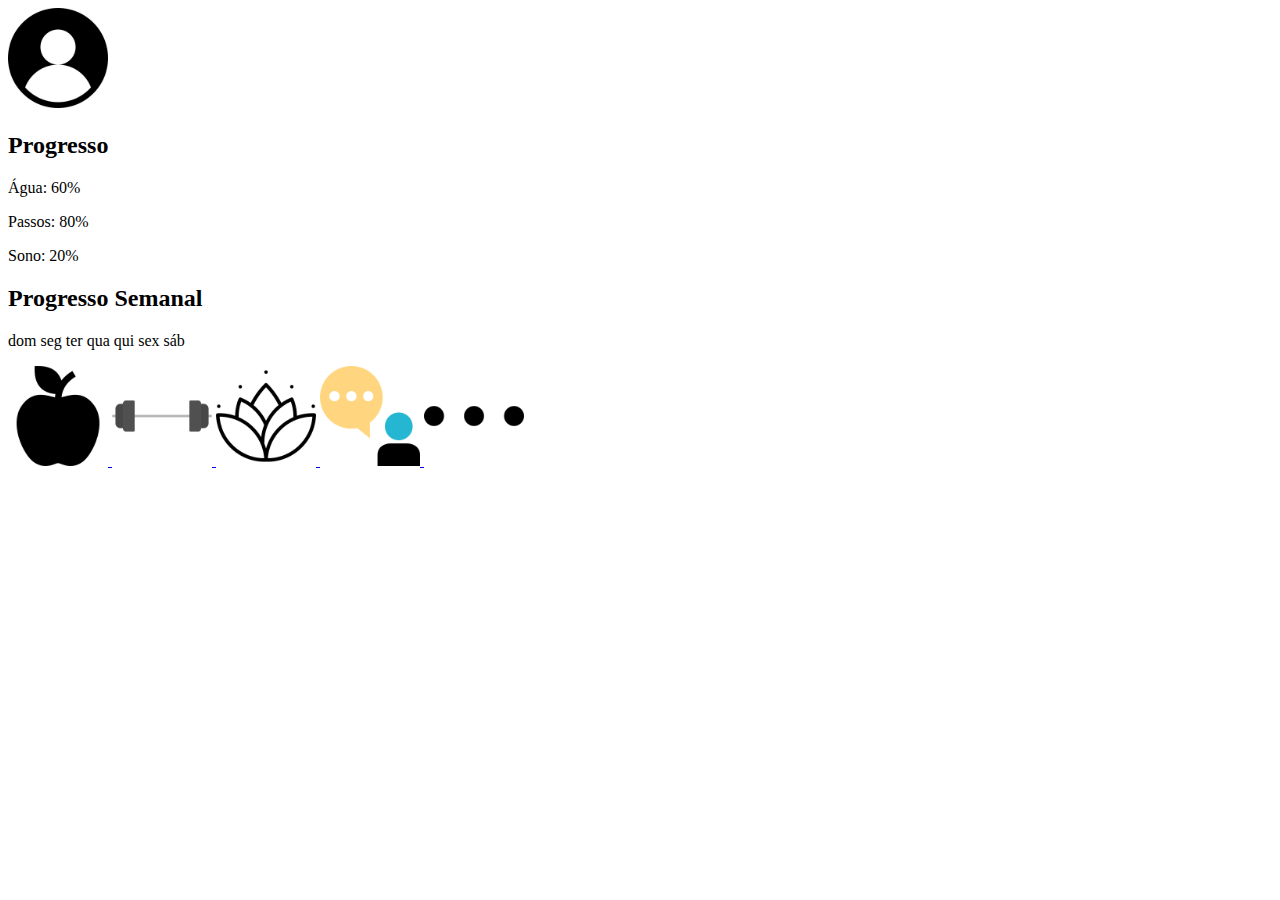
<file: index.html>
<!DOCTYPE html>
<html lang="pt-BR">
<head>
    <meta charset="UTF-8">
    <title>Elevate</title>
</head>

    <body>
        
        <header>
            <a href="meuperfil.html">
                <img src="img/user.png" width="100" height="100" alt="Meu Perfil">
            </a>
        </header>

        <main>
            <section>
                <h2>Progresso</h2>
                <p>Água: 60%</p>
                <p>Passos: 80%</p>
                <p>Sono: 20%</p> 
            </section>

            <section>
                <h2>Progresso Semanal</h2>
                <p>dom seg ter qua qui sex sáb</p>
            </section>
        </main>

        <footer>
            <a href="alimentacao.html">
                <img src="img/apple.png" width="100" height="100" alt="Alimentação">
            </a>
            <a href="exercicio.html">
                <img src="img/anilha.png" width="100" height="100" alt="Exercícios">
            </a>
            <a href="meditacao.html">
                <img src="img/lotus.png" width="100" height="100" alt="Meditação">
            </a>
            <a href="amigos.html">
                <img src="img/friends.png" width="100" height="100" alt="Amigos">
            </a>
            <a href="mais.html">
                <img src="img/more.png" width="100" height="100" alt="Outros">
            </a>
        </footer>

    </body>
</html>
</file>
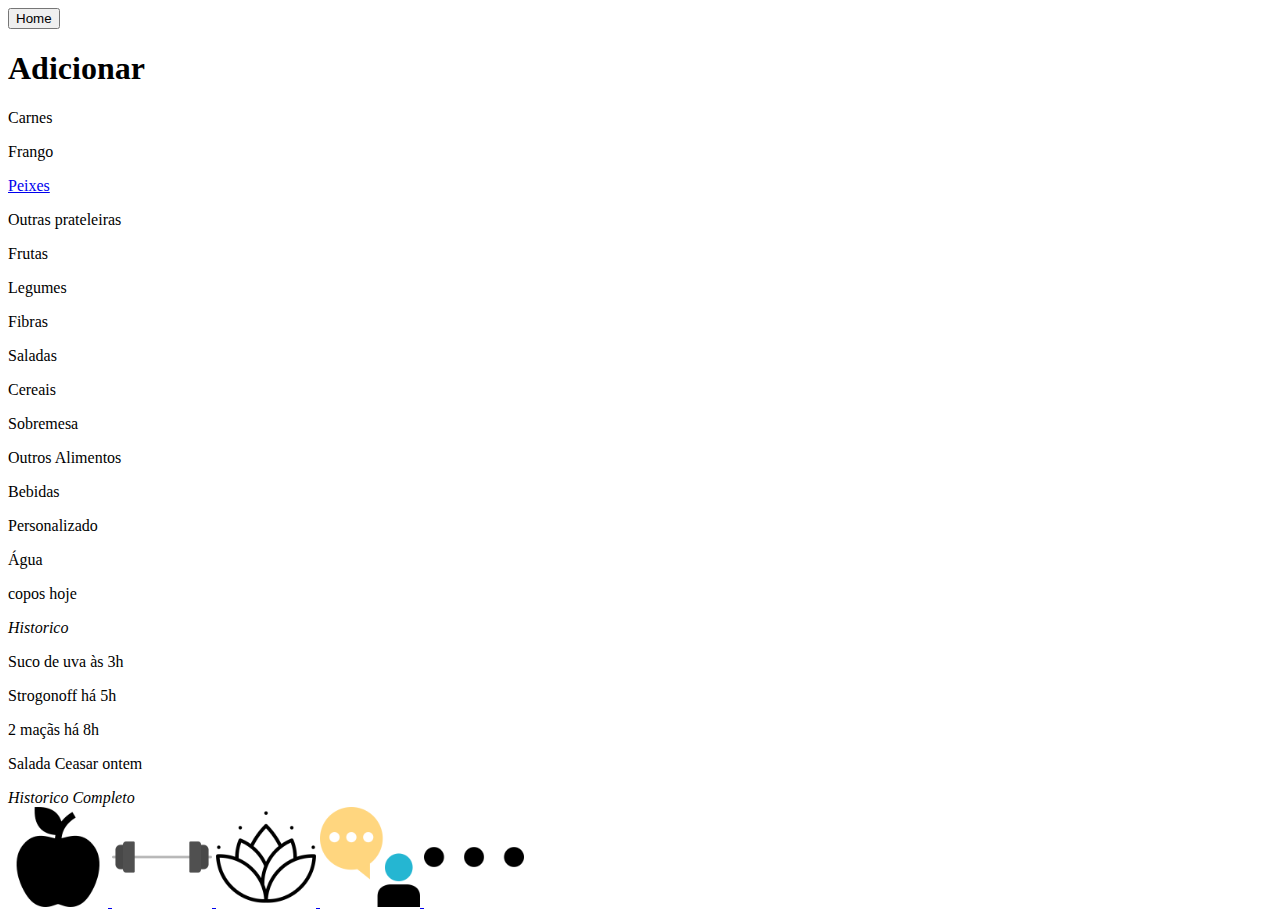
<file: adicionar_alimentacao.html>
<!DOCTYPE html>   
<html lang="pt-BR">
    <head>
        <meta charset="UTF-8">
        <title>Alimentação</title>
    </head>

    <body>

        <header>
            <button type="button" onclick="window.location.href='index.html'">Home</button>
            <h1>Adicionar</h1>
        </header>

        <main>
            <p>Carnes</p> 
            <p>Frango</p>
            <a href="peixes.html">
                <p>Peixes</p>
            </a>
            <p>Outras prateleiras</p>

            <p>Frutas</p>
            <p>Legumes</p>
            <p>Fibras</p>
            <p>Saladas</p>

            <p>Cereais</p>
            <p>Sobremesa</p>
            <p>Outros Alimentos</p>
            <p>Bebidas</p>

            <p>Personalizado</p>
            <p>Água</p>
            <p>copos hoje</p>

            <em>Historico</em>
            <p>Suco de uva às 3h</p>
            <p>Strogonoff há 5h</p>
            <p>2 maçãs há 8h</p>
            <p>Salada Ceasar ontem</p>

            <em>Historico Completo</em>

        </main>

        <footer>
            <a href="alimentacao.html">
                <img src="img/apple.png" width="100" height="100" alt="Alimentação">
            </a>
            <a href="exercicio.html">
                <img src="img/anilha.png" width="100" height="100" alt="Exercícios">
            </a>
            <a href="meditacao.html">
                <img src="img/lotus.png" width="100" height="100" alt="Meditação">
            </a>
            <a href="amigos.html">
                <img src="img/friends.png" width="100" height="100" alt="Amigos">
            </a>
            <a href="mais.html">
                <img src="img/more.png" width="100" height="100" alt="Outros">
            </a>
        </footer>
        
    </body>

</html>
</file>
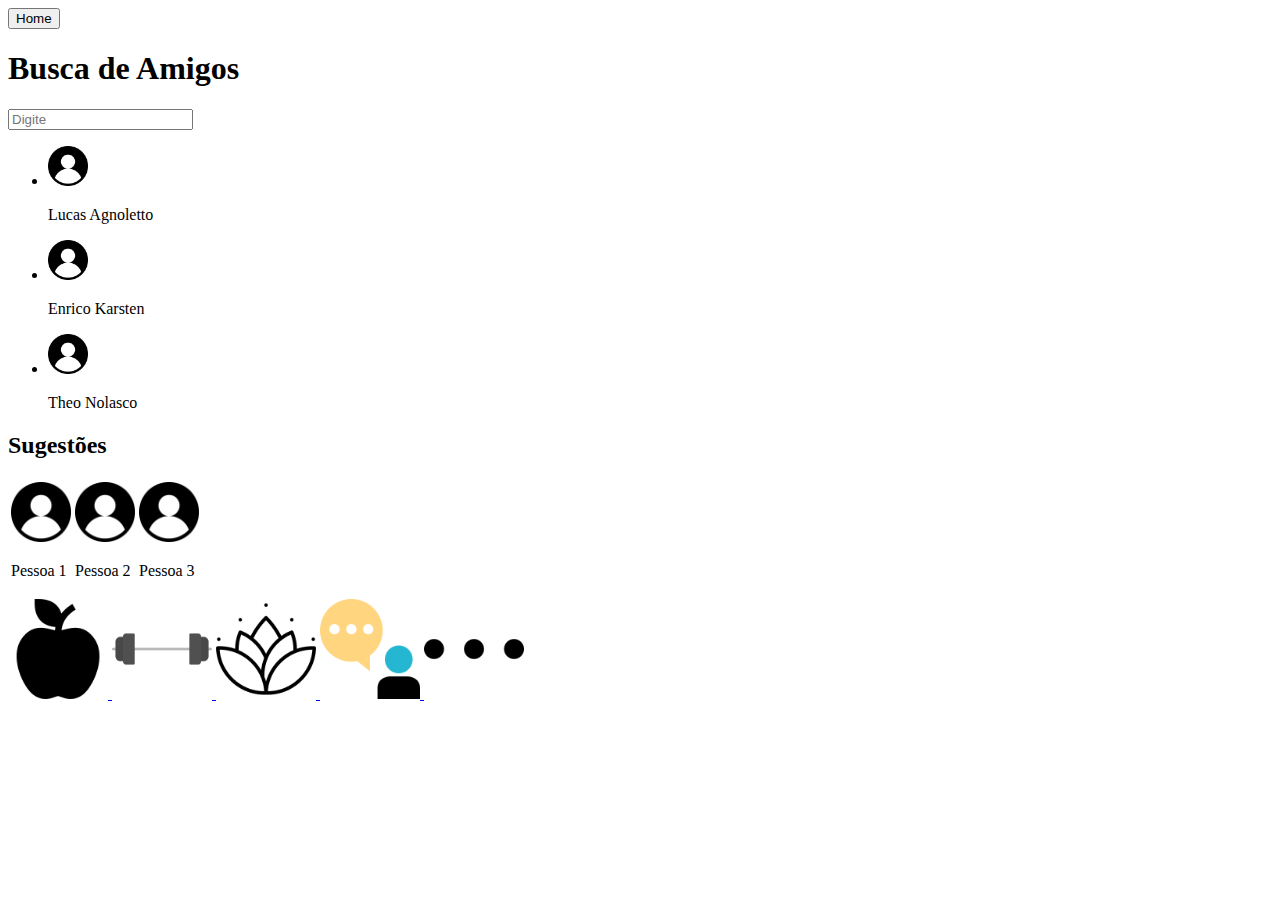
<file: adicionar_amigos.html>
<!DOCTYPE html>
<html lang="pt-BR">
    <head>
        <meta charset="UTF-8">
        <title>Amigos</title>
    </head>

    <body>

        <header>
            <button type="button" onclick="window.location.href='index.html'">Home</button>
            <h1>Busca de Amigos</h1>
        </header>

        <main>
            <input type="text" placeholder="Digite">
            
            <ul>
                <li>
                    <img src="img/user.png" width="40" height="40" alt="usuário">
                    <p>Lucas Agnoletto</p>
                </li>
                <li>
                    <img src="img/user.png" width="40" height="40" alt="usuário">
                    <p>Enrico Karsten</p>
                </li>
                <li>
                    <img src="img/user.png" width="40" height="40" alt="usuário">
                    <p>Theo Nolasco</p>
                </li>
            </ul>

            <h2>Sugestões</h2>
            <table>
                <tr>
                    <td>
                        <img src="img/user.png" width="60" height="60" alt="usuário">
                        <p>Pessoa 1</p>
                    </td>
                    <td>
                        <img src="img/user.png" width="60" height="60" alt="usuário">
                        <p>Pessoa 2</p>
                    </td>
                    <td>
                        <img src="img/user.png" width="60" height="60" alt="usuário">
                        <p>Pessoa 3</p>
                    </td>
                </tr>
            </table>
        </main>

        <footer>
            <a href="alimentacao.html">
                <img src="img/apple.png" width="100" height="100" alt="Alimentação">
            </a>
            <a href="exercicio.html">
                <img src="img/anilha.png" width="100" height="100" alt="Exercícios">
            </a>
            <a href="meditacao.html">
                <img src="img/lotus.png" width="100" height="100" alt="Meditação">
            </a>
            <a href="amigos.html">
                <img src="img/friends.png" width="100" height="100" alt="Amigos">
            </a>
            <a href="mais.html">
                <img src="img/more.png" width="100" height="100" alt="Outros">
            </a>
        </footer>
        
    </body>
</html>
</file>
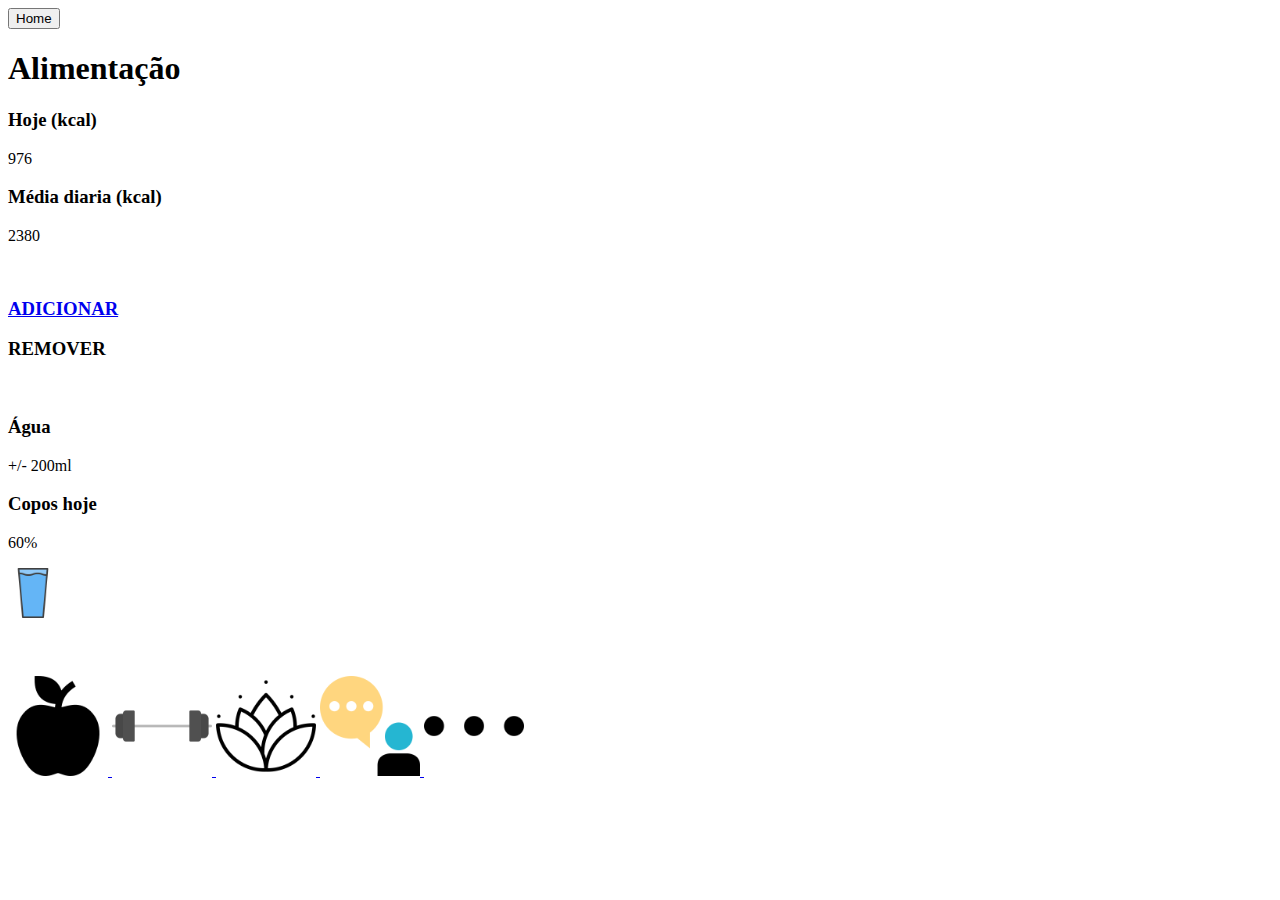
<file: alimentacao.html>
<!DOCTYPE html>   
<html lang="pt-BR">
    <head>
        <meta charset="UTF-8">
        <title>Alimentação</title>
    </head>

    <body>
        
        <header>
            <button type="button" onclick="window.location.href='index.html'">Home</button>
            <h1>Alimentação</h1>
        </header>

        <main>
            <h3>Hoje (kcal)</h3>
            <p>976</p>
            <h3>Média diaria (kcal)</h3>
            <p>2380</p>
 
            <br>
            
            <a href="adicionar_alimentacao.html">
                <h3>ADICIONAR</h3>
            </a>
            <h3>REMOVER</h3>

            <br>

            <h3>Água</h3>
            <p>+/- 200ml</p>
            <h3>Copos hoje</h3>
            <p> 60% </p>
            <img src="img/glass-of-water.png" width="50" height="50" alt="Simbolo de mais">
            

            <br>
            <br>
            <br>
            <br>

        </main>

        <footer>
            <a href="alimentacao.html">
                <img src="img/apple.png" width="100" height="100" alt="Alimentação">
            </a>
            <a href="exercicio.html">
                <img src="img/anilha.png" width="100" height="100" alt="Exercícios">
            </a>
            <a href="meditacao.html">
                <img src="img/lotus.png" width="100" height="100" alt="Meditação">
            </a>
            <a href="amigos.html">
                <img src="img/friends.png" width="100" height="100" alt="Amigos">
            </a>
            <a href="mais.html">
                <img src="img/more.png" width="100" height="100" alt="Outros">
            </a>
        </footer>

    </body>

</html>
</file>
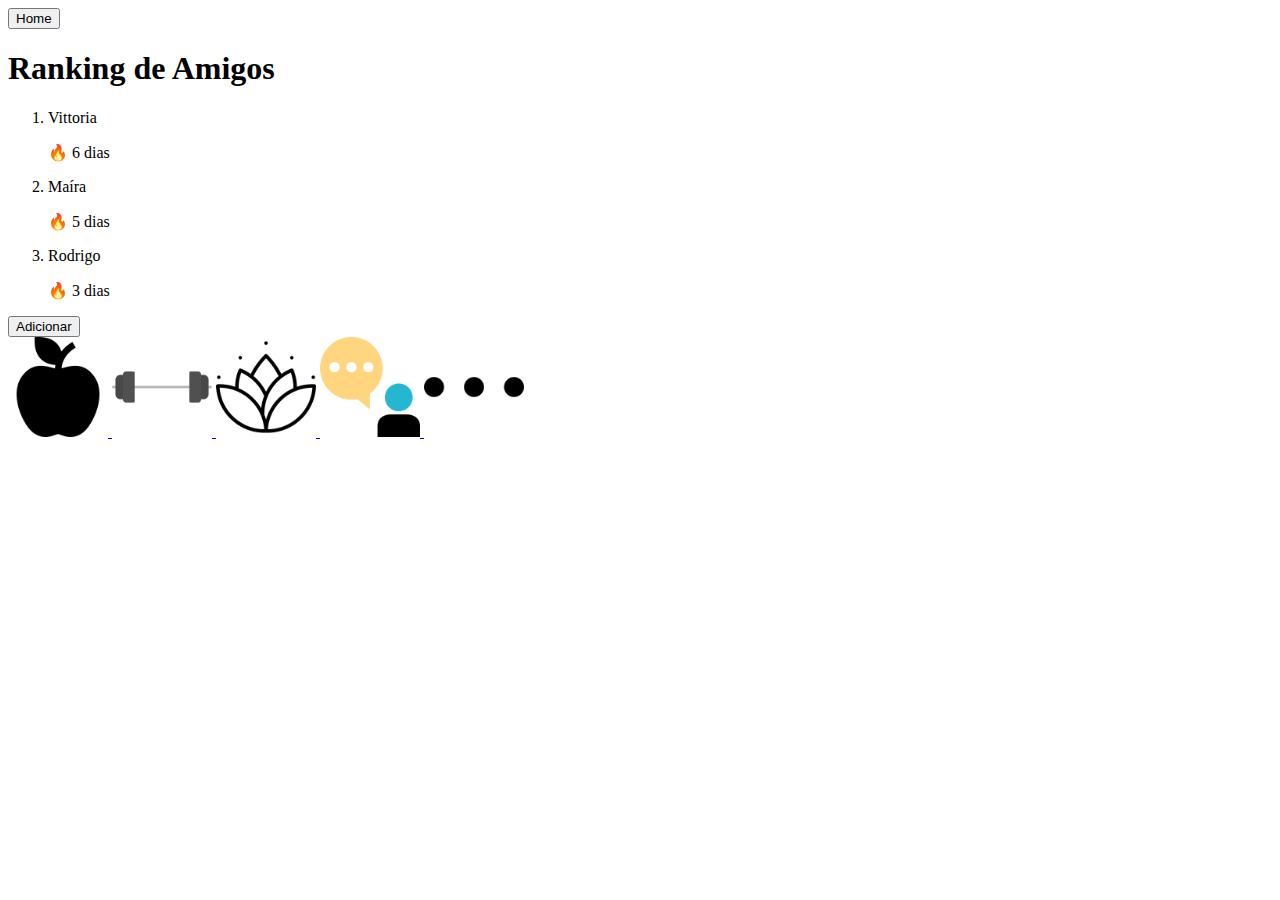
<file: amigos.html>
<!DOCTYPE html>
<html lang="pt-BR">
    <head>
        <meta charset="UTF-8">
        <title>Amigos</title>
    </head>

    <body>
        
        <header>
            <button type="button" onclick="window.location.href='index.html'">Home</button>
            <h1>Ranking de Amigos</h1>
        </header>

        <main>
            <ol>
                <li>
                    <p>Vittoria</p> <span>🔥 6 dias</span>
                </li>
                <li>
                    <p>Maíra</p> <span>🔥 5 dias</span>
                </li>
                <li>
                    <p>Rodrigo</p> <span>🔥 3 dias</span>
                </li>
            </ol>

            <button type="button" onclick="window.location.href='adicionar_amigos.html'">Adicionar</button>
        </main>

        <footer>
            <a href="alimentacao.html">
                <img src="img/apple.png" width="100" height="100" alt="Alimentação">
            </a>
            <a href="exercicio.html">
                <img src="img/anilha.png" width="100" height="100" alt="Exercícios">
            </a>
            <a href="meditacao.html">
                <img src="img/lotus.png" width="100" height="100" alt="Meditação">
            </a>
            <a href="amigos.html">
                <img src="img/friends.png" width="100" height="100" alt="Amigos">
            </a>
            <a href="mais.html">
                <img src="img/more.png" width="100" height="100" alt="Outros">
            </a>
        </footer>

    </body>
</html>
</file>
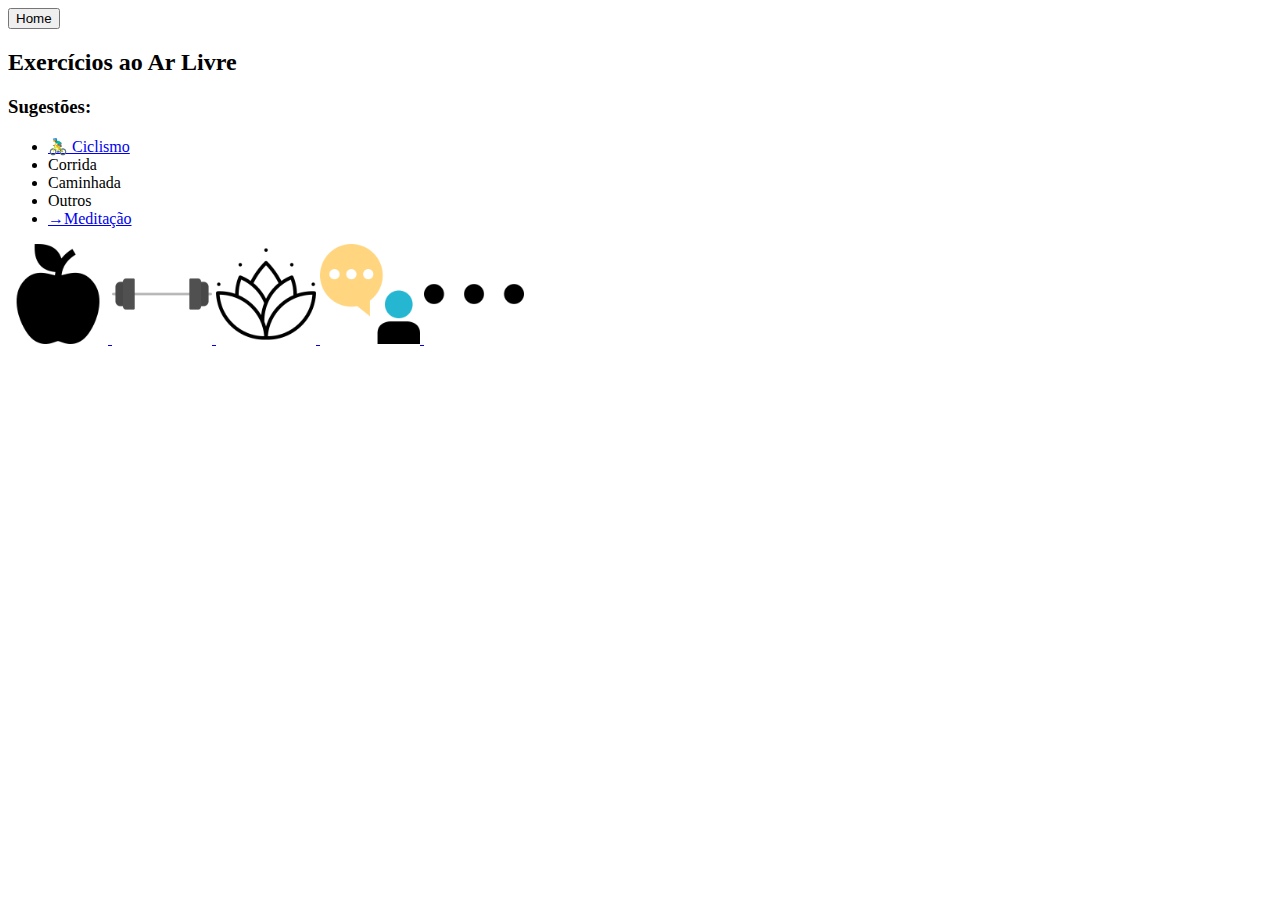
<file: ar_livre.html>
<!DOCTYPE html>
<html lang="pt-BR">
    <head>
        <meta charset="UTF-8">
        <title>Exercícios</title>
    </head>

    <body>
        
        <header>
            <button type="button" onclick="window.location.href='index.html'">Home</button>
            <h2>Exercícios ao Ar Livre</h2>
        </header>
        
        <main>
            <h3>Sugestões:</h3>
            <ul>
                <li><a href="ciclismo.html">🚴‍♂️ Ciclismo</a></li>
                <li>Corrida</li>
                <li>Caminhada</li>
                <li>Outros</li>
                <li><a href="meditacao.html">→Meditação</a></li>
            </ul>
        </main>

        <footer>
            <a href="alimentacao.html">
                <img src="img/apple.png" width="100" height="100" alt="Alimentação">
            </a>
            <a href="exercicio.html">
                <img src="img/anilha.png" width="100" height="100" alt="Exercícios">
            </a>
            <a href="meditacao.html">
                <img src="img/lotus.png" width="100" height="100" alt="Meditação">
            </a>
            <a href="amigos.html">
                <img src="img/friends.png" width="100" height="100" alt="Amigos">
            </a>
            <a href="mais.html">
                <img src="img/more.png" width="100" height="100" alt="Outros">
            </a>
        </footer>

    </body>
</html>
</file>
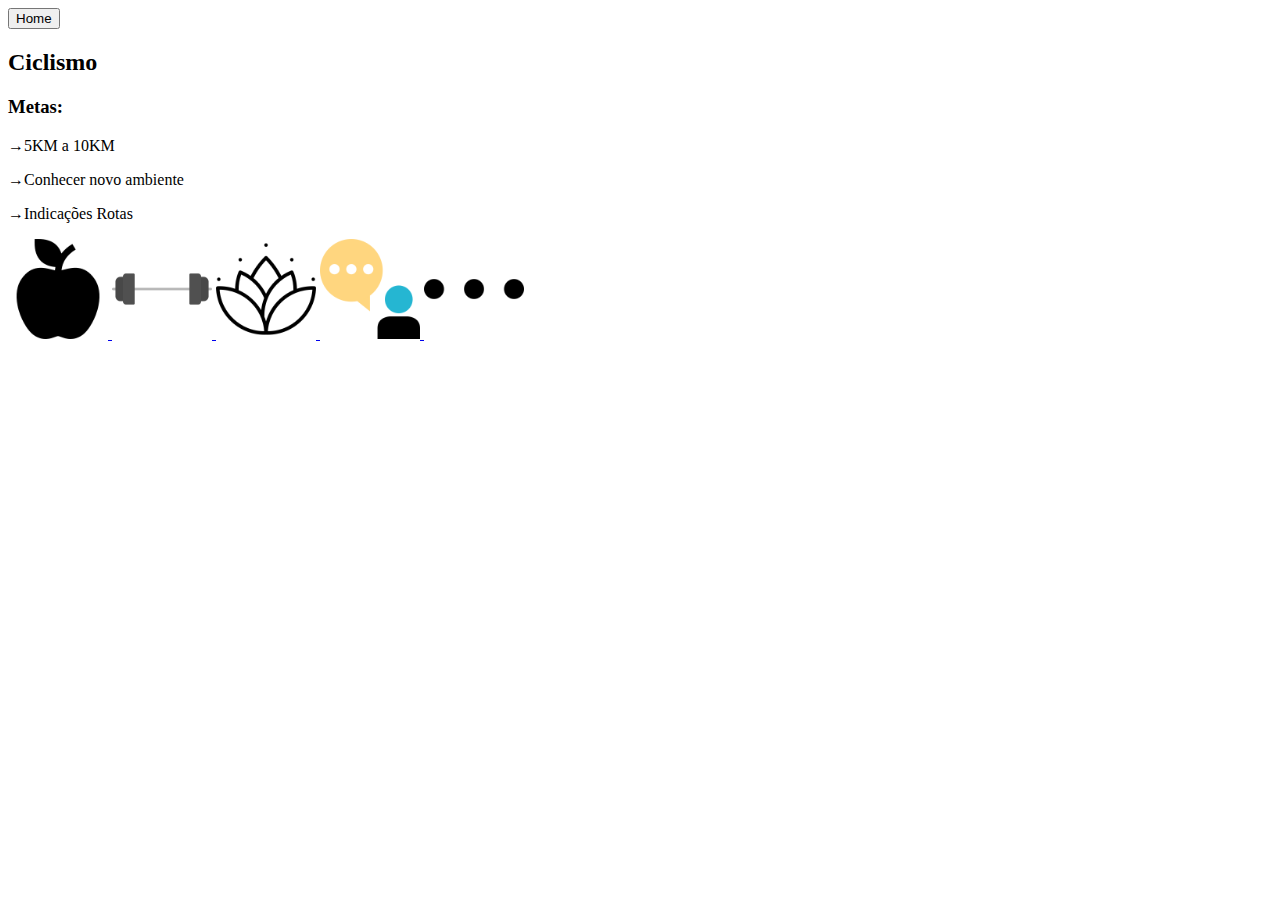
<file: ciclismo.html>
<!DOCTYPE html>
<html lang="pt-BR">
    <head>
        <meta charset="UTF-8">
        <title>Exercícios</title>
    </head>

    <body>

        <header>
            <button type="button" onclick="window.location.href='index.html'">Home</button>
            <h2>Ciclismo</h2>
        </header>
        
        <main>
            <h3>Metas:</h3>
            <p>→5KM a 10KM</p>
            <p>→Conhecer novo ambiente</p>
            <p>→Indicações Rotas</p>
        </main>

        <footer>
            <a href="alimentacao.html">
                <img src="img/apple.png" width="100" height="100" alt="Alimentação">
            </a>
            <a href="exercicio.html">
                <img src="img/anilha.png" width="100" height="100" alt="Exercícios">
            </a>
            <a href="meditacao.html">
                <img src="img/lotus.png" width="100" height="100" alt="Meditação">
            </a>
            <a href="amigos.html">
                <img src="img/friends.png" width="100" height="100" alt="Amigos">
            </a>
            <a href="mais.html">
                <img src="img/more.png" width="100" height="100" alt="Outros">
            </a>
        </footer>

    </body>
</html>
</file>
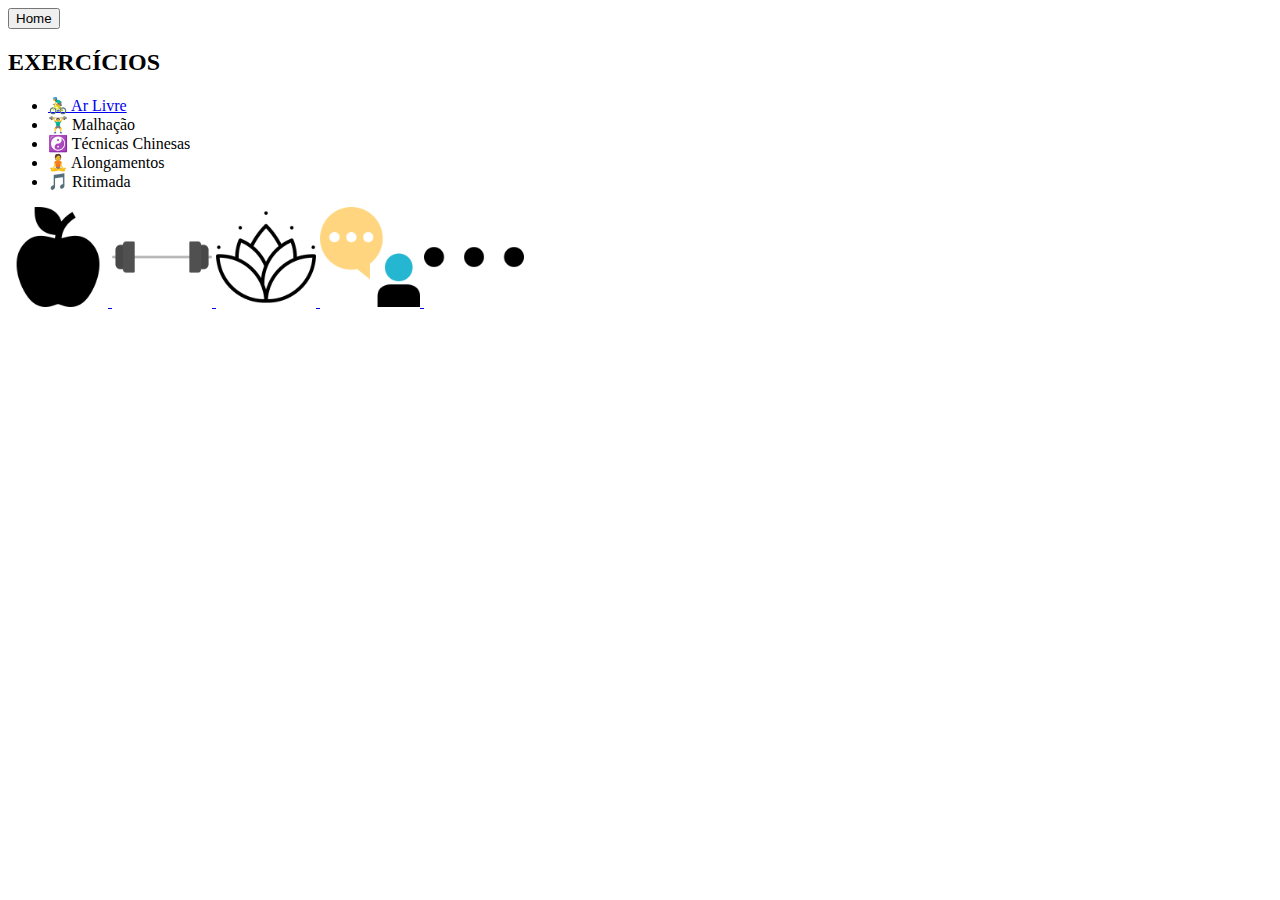
<file: exercicio.html>
<!DOCTYPE html>
<html lang="pt-BR">
    <head>
        <meta charset="UTF-8">
        <title>Exercícios</title>
    </head>

    <body>

        <header>
            <button type="button" onclick="window.location.href='index.html'">Home</button>
            <h2>EXERCÍCIOS</h2>
        </header>
        
        <main>
            <ul>
                <li><a href="ar_livre.html">🚴‍♂️ Ar Livre</a></li>
                <li>🏋️‍♂️ Malhação</li>
                <li>☯️ Técnicas Chinesas</li>
                <li>🧘 Alongamentos</li>
                <li>🎵 Ritimada</li>
            </ul>
        </main>

        <footer>
            <a href="alimentacao.html">
                <img src="img/apple.png" width="100" height="100" alt="Alimentação">
            </a>
            <a href="exercicio.html">
                <img src="img/anilha.png" width="100" height="100" alt="Exercícios">
            </a>
            <a href="meditacao.html">
                <img src="img/lotus.png" width="100" height="100" alt="Meditação">
            </a>
            <a href="amigos.html">
                <img src="img/friends.png" width="100" height="100" alt="Amigos">
            </a>
            <a href="mais.html">
                <img src="img/more.png" width="100" height="100" alt="Outros">
            </a>
        </footer>
        
    </body>
</html>
</file>
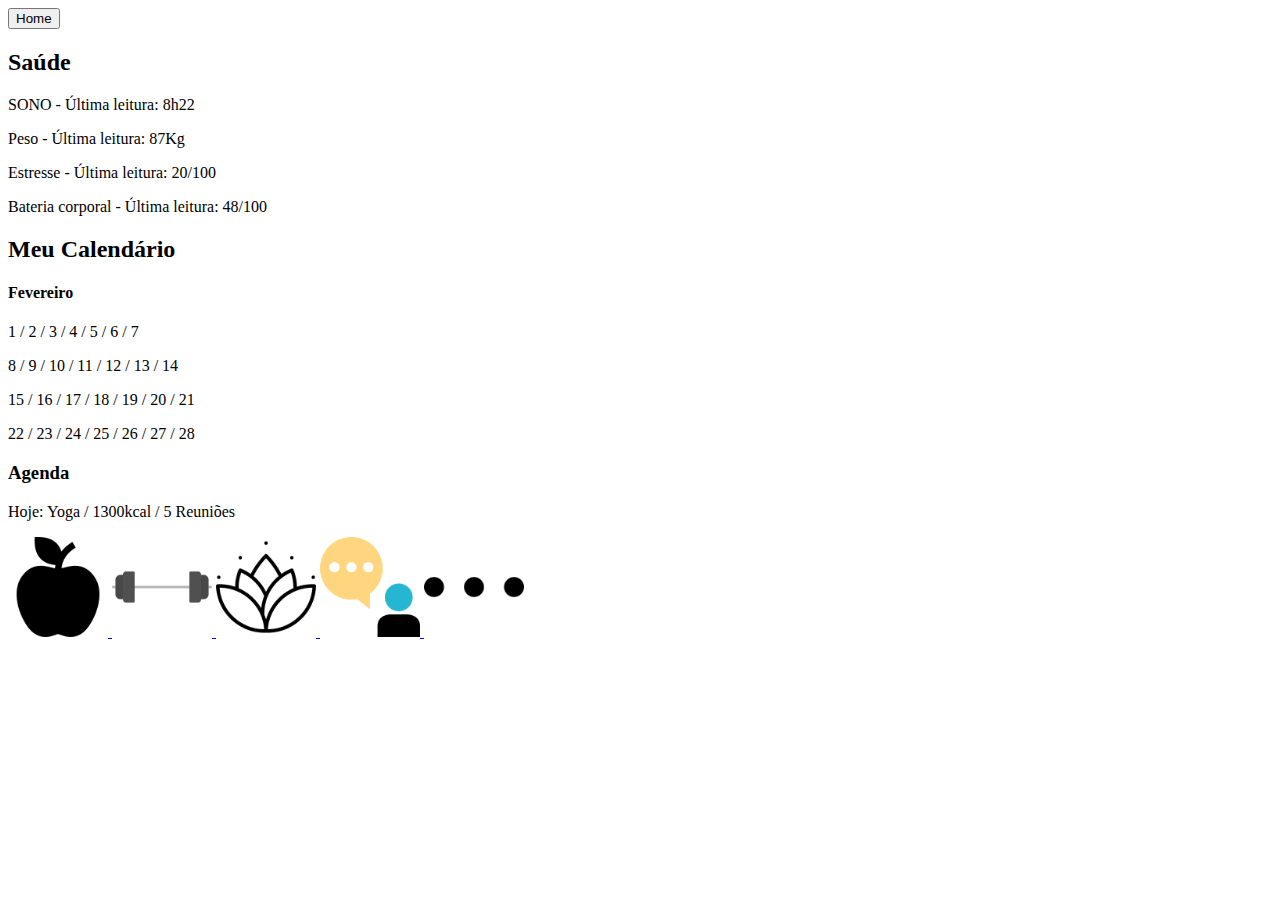
<file: mais.html>
<!DOCTYPE html>
<html lang="pt-BR">
    <head>
        <meta charset="UTF-8">
        <title>Mais</title>
    </head>

    <body>

        <header>
            <button type="button" onclick="window.location.href='index.html'">Home</button>
            <h2>Saúde</h2>
        </header>

        <main>
            <p>SONO - Última leitura: 8h22</p>
            <p>Peso - Última leitura: 87Kg</p>
            <p>Estresse - Última leitura: 20/100</p>
            <p>Bateria corporal - Última leitura: 48/100</p>

            <h2>Meu Calendário</h2>
            <h4>Fevereiro</h4>

            <p>1 / 2 / 3 / 4 / 5 / 6 / 7</p>
            <p>8 / 9 / 10 / 11 / 12 / 13 / 14</p>
            <p>15 / 16 / 17 / 18 / 19 / 20 / 21</p>
            <p>22 / 23 / 24 / 25 / 26 / 27 / 28</p>

            <h3>Agenda</h3>
            <p>Hoje: Yoga / 1300kcal / 5 Reuniões</p>
        </main>

        <footer>
            <a href="alimentacao.html">
                <img src="img/apple.png" width="100" height="100" alt="Alimentação">
            </a>
            <a href="exercicio.html">
                <img src="img/anilha.png" width="100" height="100" alt="Exercícios">
            </a>
            <a href="meditacao.html">
                <img src="img/lotus.png" width="100" height="100" alt="Meditação">
            </a>
            <a href="amigos.html">
                <img src="img/friends.png" width="100" height="100" alt="Amigos">
            </a>
            <a href="mais.html">
                <img src="img/more.png" width="100" height="100" alt="Outros">
            </a>
        </footer>
    </body>
</html>
</file>
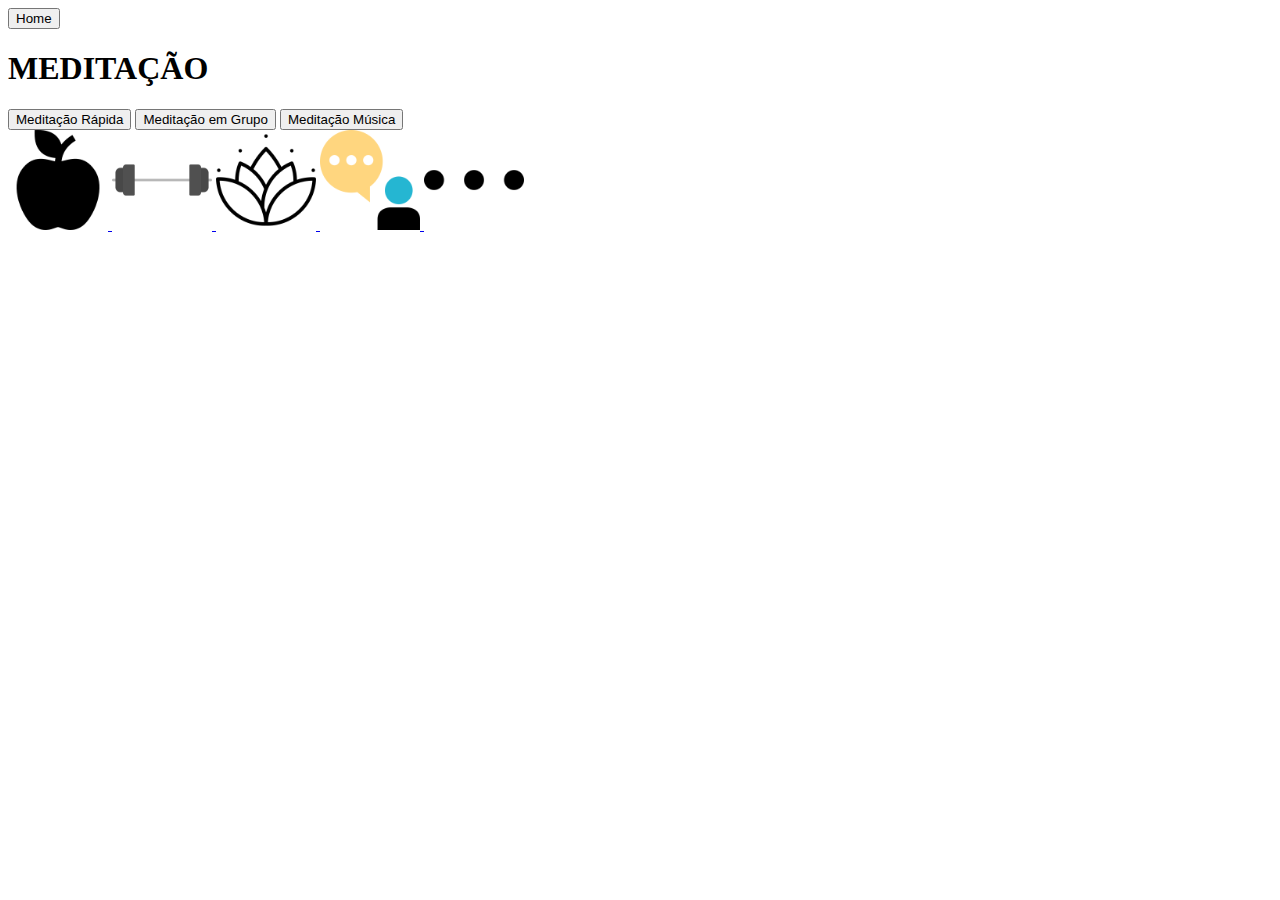
<file: meditacao.html>
<!DOCTYPE html>
<html lang="pt-BR">
    <head>
        <meta charset="UTF-8">
        <title>Meditação</title>
    </head>

    <body>

        <header>
            <button type="button" onclick="window.location.href='index.html'">Home</button>
            <h1>MEDITAÇÃO</h1>
        </header>

        <main>
            <button type="button" onclick="window.location.href='meditacao_rapida.html'">Meditação Rápida</button>
            <button type="button" onclick="window.location.href='meditacao_grupo.html'">Meditação em Grupo</button>
            <button type="button" onclick="window.location.href='meditacao_musica.html'">Meditação Música</button>
        </main>

        <footer>
            <a href="alimentacao.html">
                <img src="img/apple.png" width="100" height="100" alt="Alimentação">
            </a>
            <a href="exercicio.html">
                <img src="img/anilha.png" width="100" height="100" alt="Exercícios">
            </a>
            <a href="meditacao.html">
                <img src="img/lotus.png" width="100" height="100" alt="Meditação">
            </a>
            <a href="amigos.html">
                <img src="img/friends.png" width="100" height="100" alt="Amigos">
            </a>
            <a href="mais.html">
                <img src="img/more.png" width="100" height="100" alt="Outros">
            </a>
        </footer>
        
    </body>
</html>
</file>
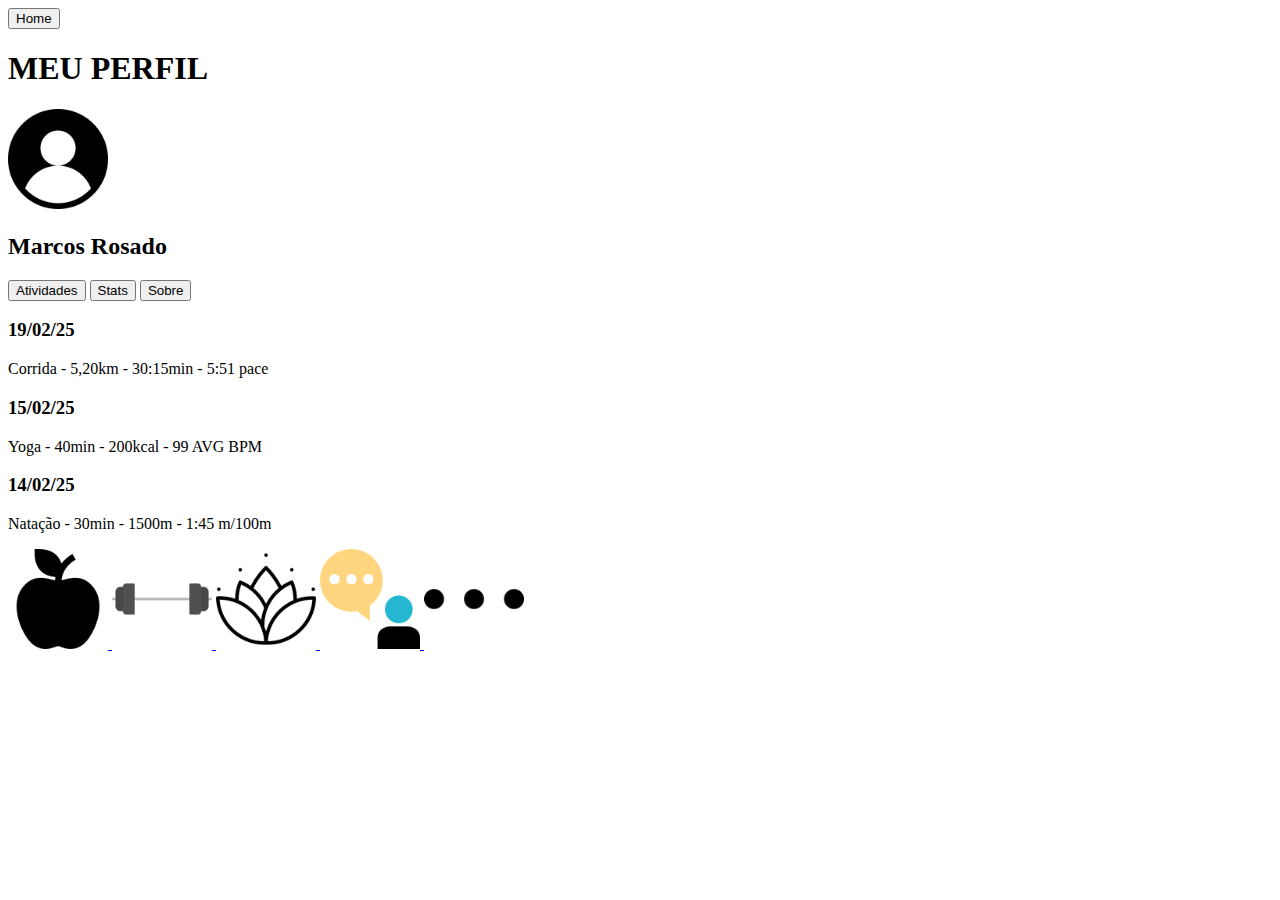
<file: meuperfil.html>
<!DOCTYPE html>
<html lang="pt-BR">
    <head>
        <meta charset="UTF-8">
        <title>Meu Perfil</title>
    </head>

    <body>

        <header>
            <button type="button" onclick="window.location.href='index.html'">Home</button>
            <h1>MEU PERFIL</h1>
        </header>

        <main>
            <section>
                <img src="img/user.png" width="100" height="100" alt="Foto de perfil">
                <h2>Marcos Rosado</h2>
            </section>

            <nav>
                <button type="button" onclick="window.location.href='exercicio.html'">Atividades</button>
                <button type="button" onclick="window.location.href='stats.html'">Stats</button>
                <button type="button" onclick="window.location.href='sobre.html'">Sobre</button>
            </nav>

            <section>
                <h3>19/02/25</h3>
                <p>Corrida - 5,20km - 30:15min - 5:51 pace</p>

                <h3>15/02/25</h3>
                <p>Yoga - 40min - 200kcal - 99 AVG BPM</p>

                <h3>14/02/25</h3>
                <p>Natação - 30min - 1500m - 1:45 m/100m</p>
            </section>
        </main>

        <footer>
            <a href="alimentacao.html">
                <img src="img/apple.png" width="100" height="100" alt="Alimentação">
            </a>
            <a href="exercicio.html">
                <img src="img/anilha.png" width="100" height="100" alt="Exercícios">
            </a>
            <a href="meditacao.html">
                <img src="img/lotus.png" width="100" height="100" alt="Meditação">
            </a>
            <a href="amigos.html">
                <img src="img/friends.png" width="100" height="100" alt="Amigos">
            </a>
            <a href="mais.html">
                <img src="img/more.png" width="100" height="100" alt="Outros">
            </a>
        </footer>

    </body>
</html>
</file>
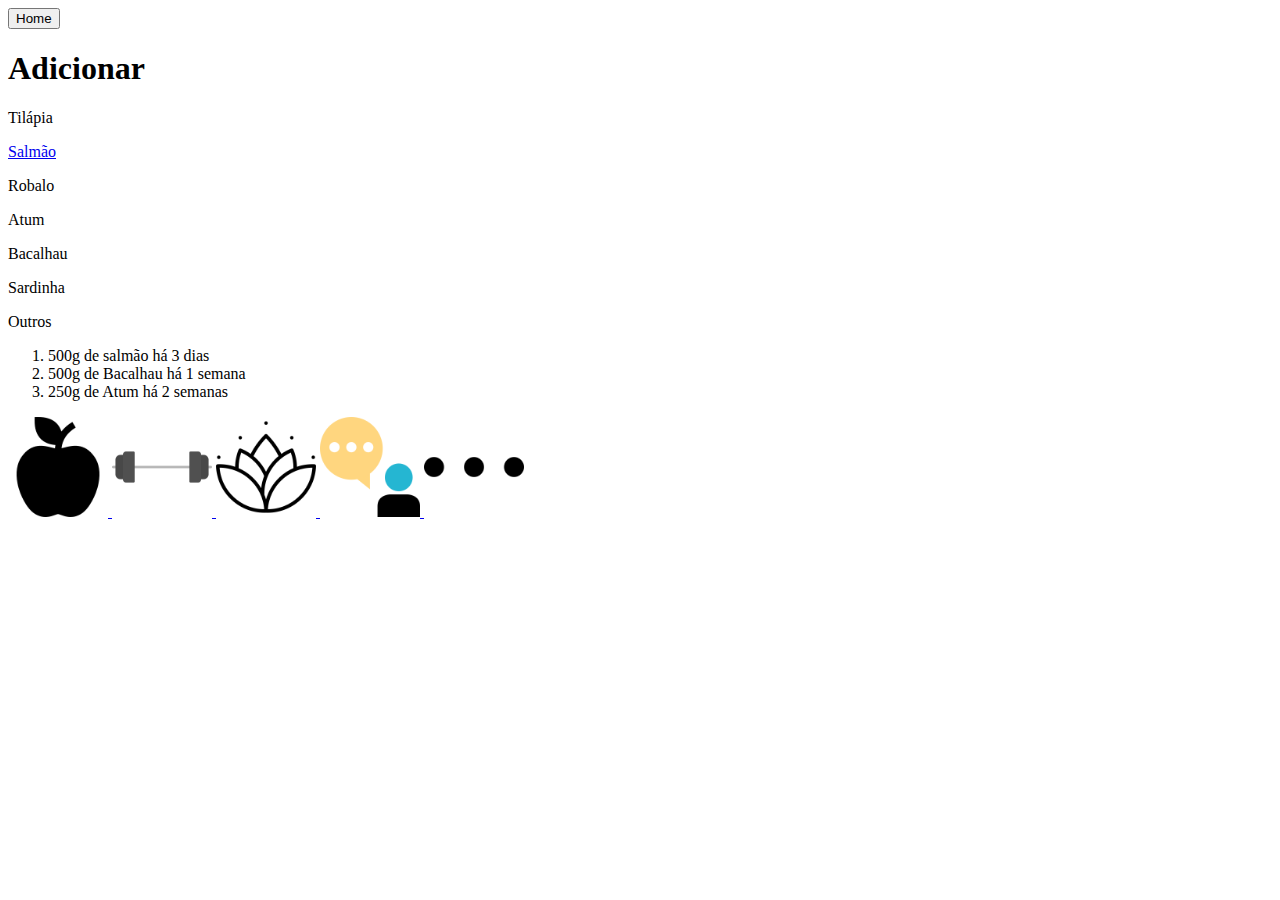
<file: peixes.html>
<!DOCTYPE html>   
<html lang="pt-BR">
    <head>
        <meta charset="UTF-8">
        <title>Alimentação</title>
    </head>

    <body>

        <header>
            <button type="button" onclick="window.location.href='index.html'">Home</button>
            <h1>Adicionar</h1>
        </header>

        <main>
            <p>Tilápia</p>
            <a href="salmao.html">
                <p>Salmão</p>
            </a>
            <p>Robalo</p>
            <p>Atum</p>
            <p>Bacalhau</p>
            <p>Sardinha</p>
            <p>Outros</p>

            <ol>
                <li>500g de salmão há 3 dias</li>
                <li>500g de Bacalhau há 1 semana</li>
                <li>250g de Atum há 2 semanas</li>
            </ol>
        </main>

        <footer>
            <a href="alimentacao.html">
                <img src="img/apple.png" width="100" height="100" alt="Alimentação">
            </a>
            <a href="exercicio.html">
                <img src="img/anilha.png" width="100" height="100" alt="Exercícios">
            </a>
            <a href="meditacao.html">
                <img src="img/lotus.png" width="100" height="100" alt="Meditação">
            </a>
            <a href="amigos.html">
                <img src="img/friends.png" width="100" height="100" alt="Amigos">
            </a>
            <a href="mais.html">
                <img src="img/more.png" width="100" height="100" alt="Outros">
            </a>
        </footer>

    </body>
</html>
</file>
